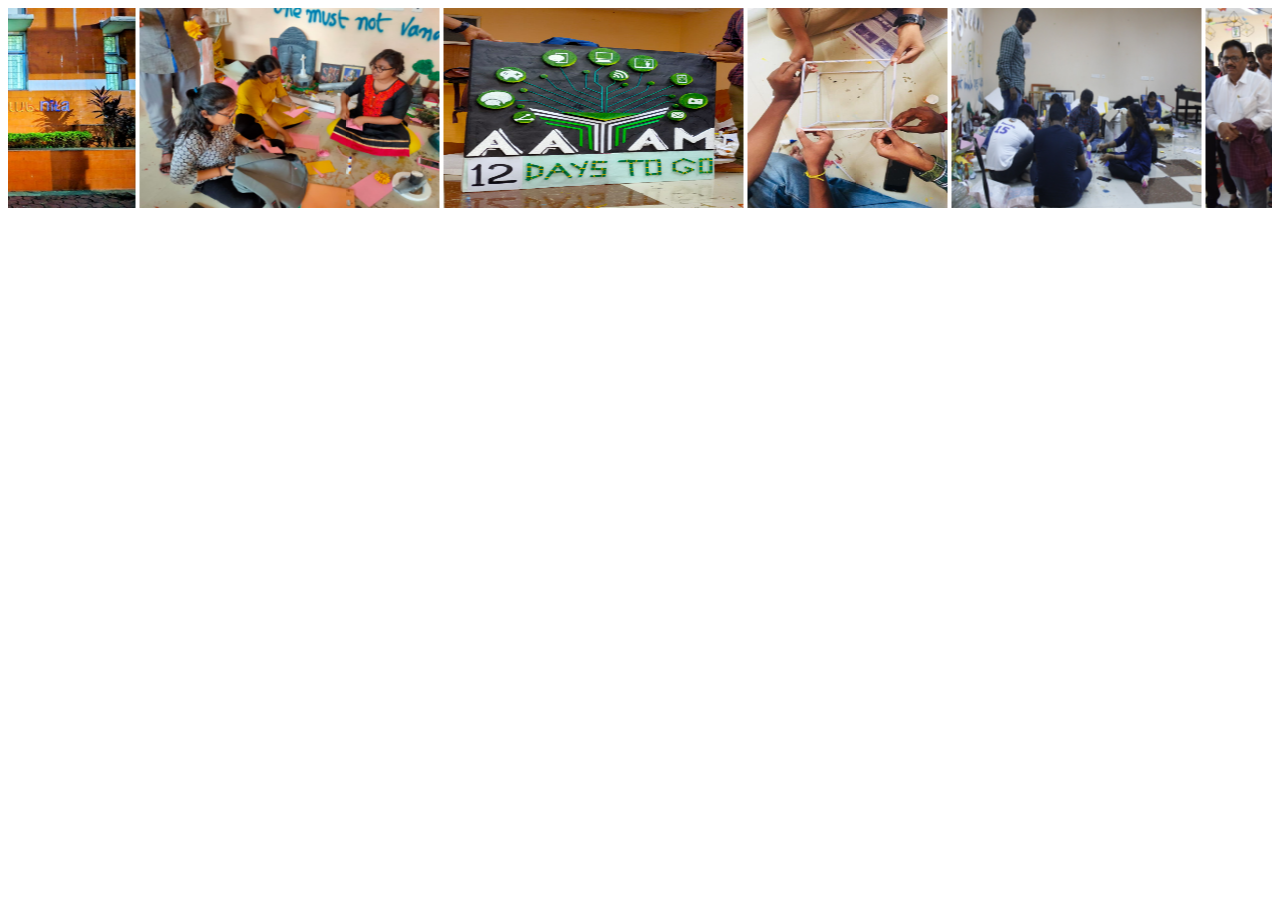
<file: marquee.html>
<!DOCTYPE html>
<html lang="en">
<head>
    <meta charset="UTF-8">
    <meta name="viewport" content="width=device-width, initial-scale=1.0">
    <meta http-equiv="X-UA-Compatible" content="ie=edge">
    <title>Document</title>
    <script type="text/Javascript"></script>
</head>
<body>
    <marquee behavior="alternate" onmouseover="this.stop()" onmouseout="this.start()" scrollamount="20">
        <img src="l0.jpg" width="300" height="200" />
        <img src="l1.jpg" width="300" height="200" />
        <img src="l2.jpg" width="300" height="200" />
        <img src="l3.jpg" width="200" height="200" />
        <img src="l4.jpg" width="250" height="200" />
        <img src="l5.jpg" width="300" height="200" />
        <img src="l6.jpg" width="300" height="200" />
        <img src="l7.jpg" width="300" height="200" />
        <img src="l8.jpg" width="300" height="200" />
        <img src="l9.jpg" width="300" height="200" />
        <img src="l7.jpg" width="300" height="200" />
        <img src="l7.jpg" width="300" height="200" />
        <img src="l7.jpg" width="300" height="200" />
        <img src="l7.jpg" width="300" height="200" />
    </marquee>
</body>
</html>
</file>
